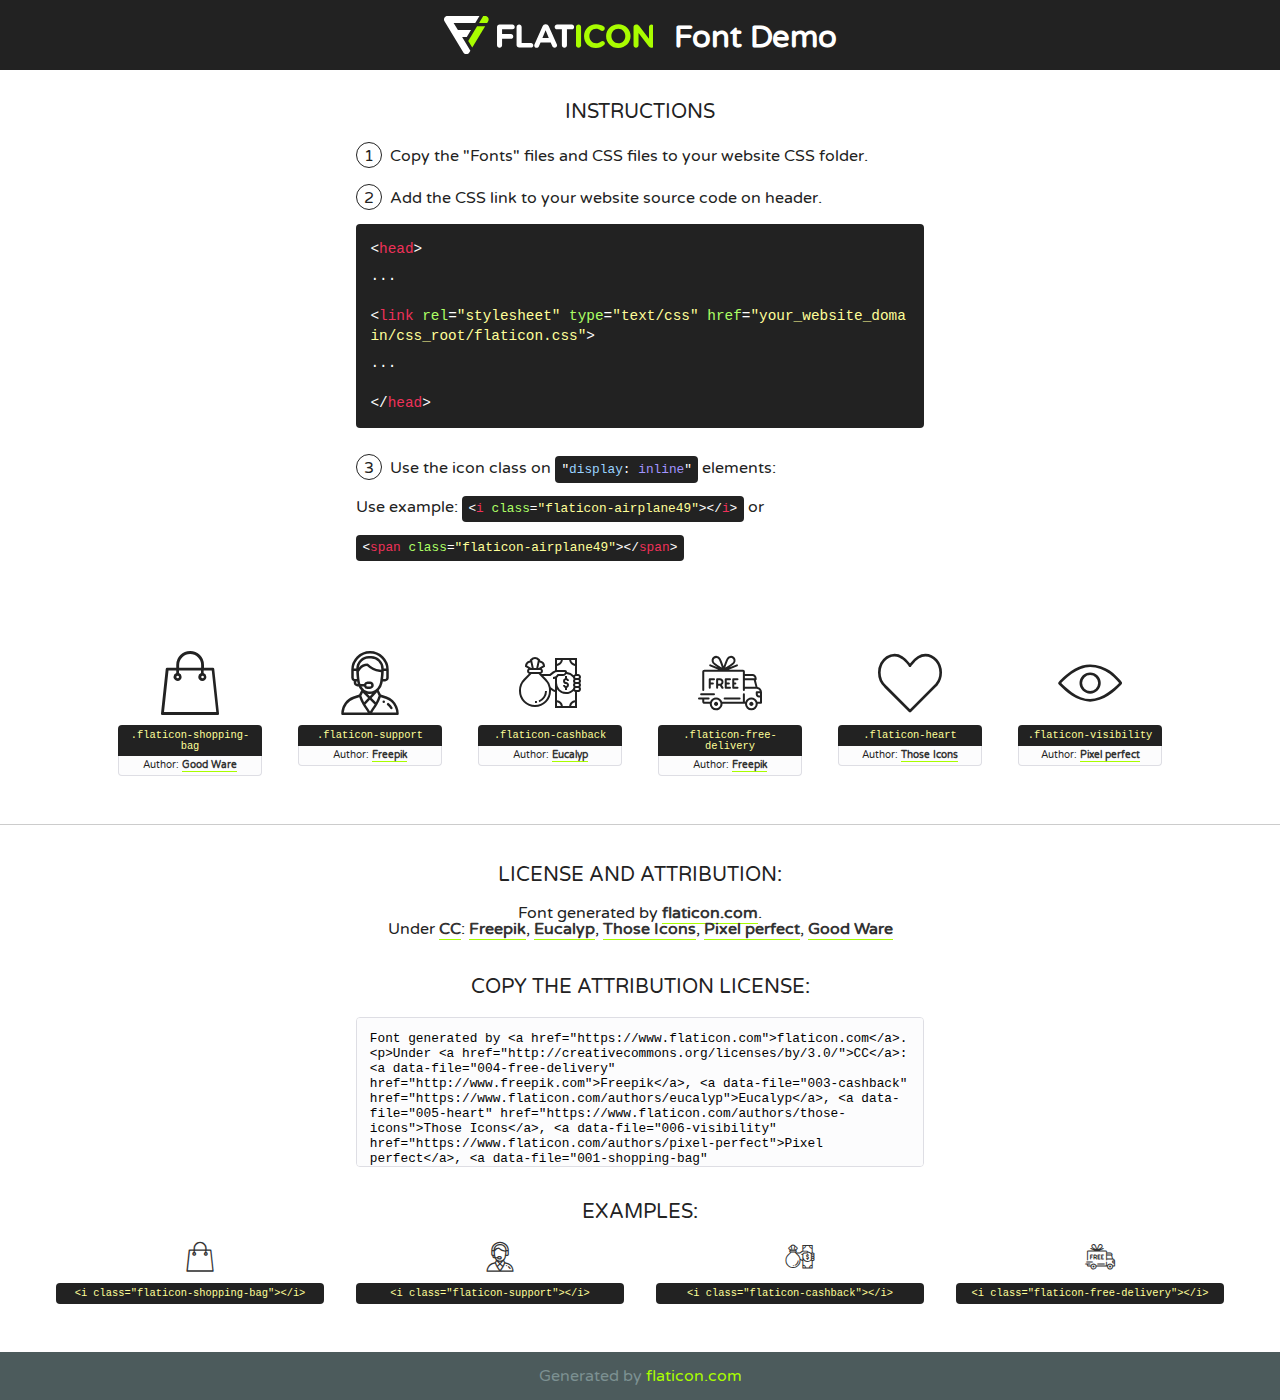
<file: fonts/flaticon/font/flaticon.html>
<!DOCTYPE html>
<!--
  Flaticon icon font: Flaticon
  Creation date: 22/04/2020 06:21
-->
<html>
<!DOCTYPE html>
<html>

<head>
    <title>Flaticon WebFont</title>
    <link href="http://fonts.googleapis.com/css?family=Varela+Round" rel="stylesheet" type="text/css" />
    <link rel="stylesheet" type="text/css" href="flaticon.css">
    <meta charset="UTF-8">
    <style>
    html, body, div, span, applet, object, iframe,
    h1, h2, h3, h4, h5, h6, p, blockquote, pre,
    a, abbr, acronym, address, big, cite, code,
    del, dfn, em, img, ins, kbd, q, s, samp,
    small, strike, strong, sub, sup, tt, var,
    b, u, i, center,
    dl, dt, dd, ol, ul, li,
    fieldset, form, label, legend,
    table, caption, tbody, tfoot, thead, tr, th, td,
    article, aside, canvas, details, embed, 
    figure, figcaption, footer, header, hgroup, 
    menu, nav, output, ruby, section, summary,
    time, mark, audio, video {
        margin: 0;
        padding: 0;
        border: 0;
        font-size: 100%;
        font: inherit;
        vertical-align: baseline;
    }
    /* HTML5 display-role reset for older browsers */
    article, aside, details, figcaption, figure, 
    footer, header, hgroup, menu, nav, section {
        display: block;
    }
    body {
        line-height: 1;
    }
    ol, ul {
        list-style: none;
    }
    blockquote, q {
        quotes: none;
    }
    blockquote:before, blockquote:after,
    q:before, q:after {
        content: '';
        content: none;
    }
    table {
        border-collapse: collapse;
        border-spacing: 0;
    }
    body {
        font-family: 'Varela Round', Helvetica, Arial, sans-serif;
        font-size: 16px;
        color: #222;
    }
    a {
        color: #333;
        border-bottom: 1px solid #a9fd00;
        font-weight: bold;
        text-decoration: none;
    }
    * {
        -moz-box-sizing: border-box;
        -webkit-box-sizing: border-box;
        box-sizing: border-box;
        margin: 0;
        padding: 0;
    }
    [class^="flaticon-"]:before, [class*=" flaticon-"]:before, [class^="flaticon-"]:after, [class*=" flaticon-"]:after {
        font-family: Flaticon;
        font-size: 30px;
        font-style: normal;
        margin-left: 20px;
        color: #333;
    }
    .wrapper {
        max-width: 600px;
        margin: auto;
        padding: 0 1em;
    }
    .title {
        font-size: 1.25em;
        text-align: center;
        margin-bottom: 1em;
        text-transform: uppercase;
    }
    header {
        text-align: center;
        background-color: #222;
        color: #fff;
        padding: 1em;
    }
    header .logo {
        width: 210px;
        height: 38px;
        display: inline-block;
        vertical-align: middle;
        margin-right: 1em;
        border: none;
    }
    header strong {
        font-size: 1.95em;
        font-weight: bold;
        vertical-align: middle;
        margin-top: 5px;
        display: inline-block;
    }
    .demo {
        margin: 2em auto;
        line-height: 1.25em;
    }
    .demo ul li {
        margin-bottom: 1em;
    }
    .demo ul li .num {
        color: #222;
        border-radius: 20px;
        display: inline-block;
        width: 26px;
        padding: 3px;
        height: 26px;
        text-align: center;
        margin-right: 0.5em;
        border: 1px solid #222;
    }
    .demo ul li code {
        background-color: #222;
        border-radius: 4px;
        padding: 0.25em 0.5em;
        display: inline-block;
        color: #fff;
        font-family: Consolas,Monaco,Lucida Console,Liberation Mono,DejaVu Sans Mono,Bitstream Vera Sans Mono,Courier New, monospace;
        font-weight: lighter;
        margin-top: 1em;
        font-size: 0.8em;
        word-break: break-all;
    }
    .demo ul li code.big {
        padding: 1em;
        font-size: 0.9em;
    }
    .demo ul li code .red {
        color: #EF3159;
    }
    .demo ul li code .green {
        color: #ACFF65;
    }
    .demo ul li code .yellow {
        color: #FFFF99;
    }
    .demo ul li code .blue {
        color: #99D3FF;
    }
    .demo ul li code .purple {
        color: #A295FF;
    }
    .demo ul li code .dots {
        margin-top: 0.5em;
        display: block;
    }
    #glyphs {
        border-bottom: 1px solid #ccc;
        padding: 2em 0;
        text-align: center;
    }
    .glyph {
        display: inline-block;
        width: 9em;
        margin: 1em;
        text-align: center;
        vertical-align: top;
        background: #FFF;
    }
    .glyph .glyph-icon {
        padding: 10px;
        display: block;
        font-family:"Flaticon";
        font-size: 64px;
        line-height: 1;
    }
    .glyph .glyph-icon:before {
        font-size: 64px;
        color: #222;
        margin-left: 0;
    }
    .class-name {
        font-size: 0.65em;
        background-color: #222;
        color: #fff;
        border-radius: 4px 4px 0 0;
        padding: 0.5em;
        color: #FFFF99;
        font-family: Consolas,Monaco,Lucida Console,Liberation Mono,DejaVu Sans Mono,Bitstream Vera Sans Mono,Courier New, monospace;
    }
    .author-name {
        font-size: 0.6em;
        background-color: #fcfcfd;
        border: 1px solid #DEDEE4;
        border-top: 0;
        border-radius: 0 0 4px 4px;
        padding: 0.5em;
    }
    .class-name:last-child {
        font-size: 10px;
        color:#888;
    }
    .class-name:last-child a {
        font-size: 10px;
        color:#555;
    }
    .class-name:last-child a:hover {
        color:#a9fd00;
    }
    .glyph > input {
        display: block;
        width: 100px;
        margin: 5px auto;
        text-align: center;
        font-size: 12px;
        cursor: text;
    }
    .glyph > input.icon-input {
        font-family:"Flaticon";
        font-size: 16px;
        margin-bottom: 10px;
    }
    .attribution .title {
        margin-top: 2em;
    }
    .attribution textarea {
        background-color: #fcfcfd;
        padding: 1em;
        border: none;
        box-shadow: none;
        border: 1px solid #DEDEE4;
        border-radius: 4px;
        resize: none;
        width: 100%;
        height: 150px;
        font-size: 0.8em;
        font-family: Consolas,Monaco,Lucida Console,Liberation Mono,DejaVu Sans Mono,Bitstream Vera Sans Mono,Courier New, monospace;
        -webkit-appearance: none;
    }
    .iconsuse {
        margin: 2em auto;
        text-align: center;
        max-width: 1200px;
    }
    .iconsuse:after {
        content: '';
        display: table;
        clear: both;
    }
    .iconsuse .image {
        float: left;
        width: 25%;
        padding: 0 1em;
    }
    .iconsuse .image p {
        margin-bottom: 1em;
    }
    .iconsuse .image span {
        display: block;
        font-size: 0.65em;
        background-color: #222;
        color: #fff;
        border-radius: 4px;
        padding: 0.5em;
        color: #FFFF99;
        margin-top: 1em;
        font-family: Consolas,Monaco,Lucida Console,Liberation Mono,DejaVu Sans Mono,Bitstream Vera Sans Mono,Courier New, monospace;
    }
    #footer {
        text-align: center;
        background-color: #4C5B5C;
        color: #7c9192;
        padding: 1em;
    }
    #footer a {
        border: none;
        color: #a9fd00;
        font-weight: normal;
    }
    @media (max-width: 960px) {
        .iconsuse .image {
            width: 50%;
        }
    }
    @media (max-width: 560px) {
        .iconsuse .image {
            width: 100%;
        }
    }
    </style>
</head>

<body class="characters-off">

    <header>
        <a href="https://www.flaticon.com" target="_blank" class="logo">
            <svg version="1.1" xmlns="http://www.w3.org/2000/svg" xmlns:xlink="http://www.w3.org/1999/xlink" xmlns:a="http://ns.adobe.com/AdobeSVGViewerExtensions/3.0/" viewBox="0 0 560.875 102.036" enable-background="new 0 0 560.875 102.036" xml:space="preserve">
                <defs>
                </defs>
                <g>
                    <g class="letters">
                        <path fill="#ffffff" d="M141.596,29.675c0-3.777,2.985-6.767,6.764-6.767h34.438c3.426,0,6.15,2.728,6.15,6.15
                        c0,3.43-2.724,6.149-6.15,6.149h-27.674v13.091h23.719c3.429,0,6.151,2.724,6.151,6.15c0,3.43-2.723,6.149-6.151,6.149h-23.719
                        v17.574c0,3.773-2.986,6.761-6.764,6.761c-3.779,0-6.764-2.989-6.764-6.761V29.675z"></path>
                        <path fill="#ffffff" d="M193.844,29.149c0-3.781,2.985-6.767,6.764-6.767c3.776,0,6.763,2.985,6.763,6.767v42.957h25.039
                        c3.426,0,6.149,2.726,6.149,6.153c0,3.425-2.723,6.15-6.149,6.15h-31.802c-3.779,0-6.764-2.986-6.764-6.768V29.149z"></path>
                        <path fill="#ffffff" d="M241.891,75.71l21.438-48.407c1.492-3.341,4.215-5.357,7.906-5.357h0.792
                        c3.686,0,6.323,2.017,7.815,5.357l21.439,48.407c0.436,0.967,0.701,1.845,0.701,2.723c0,3.602-2.809,6.501-6.414,6.501
                        c-3.161,0-5.269-1.845-6.499-4.655l-4.132-9.661h-27.059l-4.301,10.102c-1.144,2.631-3.426,4.214-6.237,4.214
                        c-3.517,0-6.24-2.81-6.24-6.325C241.1,77.64,241.451,76.677,241.891,75.71z M279.932,58.666l-8.521-20.297l-8.526,20.297H279.932
                        z"></path>
                        <path fill="#ffffff" d="M314.864,35.387H301.86c-3.429,0-6.239-2.813-6.239-6.238c0-3.429,2.811-6.24,6.239-6.24h39.533
                        c3.426,0,6.237,2.811,6.237,6.24c0,3.425-2.811,6.238-6.237,6.238h-13.001v42.785c0,3.773-2.99,6.761-6.764,6.761
                        c-3.779,0-6.764-2.989-6.764-6.761V35.387z"></path>
                        <path fill="#A9FD00" d="M352.615,29.149c0-3.781,2.985-6.767,6.767-6.767c3.774,0,6.761,2.985,6.761,6.767v49.024
                        c0,3.773-2.987,6.761-6.761,6.761c-3.781,0-6.767-2.989-6.767-6.761V29.149z"></path>
                        <path fill="#A9FD00" d="M374.132,53.836v-0.179c0-17.481,13.178-31.801,32.065-31.801c9.22,0,15.459,2.458,20.557,6.238
                        c1.402,1.054,2.637,2.985,2.637,5.357c0,3.692-2.985,6.59-6.681,6.59c-1.845,0-3.071-0.702-4.044-1.319
                        c-3.776-2.813-7.729-4.393-12.562-4.393c-10.364,0-17.831,8.611-17.831,19.154v0.173c0,10.542,7.291,19.329,17.831,19.329
                        c5.715,0,9.492-1.756,13.359-4.834c1.049-0.874,2.458-1.491,4.039-1.491c3.429,0,6.325,2.813,6.325,6.236
                        c0,2.106-1.056,3.78-2.282,4.834c-5.539,4.834-12.036,7.733-21.878,7.733C387.572,85.464,374.132,71.493,374.132,53.836z"></path>
                        <path fill="#A9FD00" d="M433.009,53.836v-0.179c0-17.481,13.79-31.801,32.766-31.801c18.981,0,32.592,14.143,32.592,31.628v0.173
                        c0,17.483-13.785,31.807-32.769,31.807C446.625,85.464,433.009,71.32,433.009,53.836z M484.224,53.836v-0.179
                        c0-10.539-7.725-19.326-18.626-19.326c-10.893,0-18.449,8.611-18.449,19.154v0.173c0,10.542,7.73,19.329,18.626,19.329
                        C476.676,72.986,484.224,64.378,484.224,53.836z"></path>
                        <path fill="#A9FD00" d="M506.233,29.321c0-3.774,2.99-6.763,6.767-6.763h1.401c3.252,0,5.183,1.583,7.029,3.953l26.093,34.265
                        V29.059c0-3.692,2.99-6.677,6.681-6.677c3.683,0,6.671,2.985,6.671,6.677v48.934c0,3.78-2.987,6.765-6.764,6.765h-0.436
                        c-3.257,0-5.188-1.581-7.034-3.953l-27.056-35.492v32.944c0,3.687-2.985,6.676-6.678,6.676c-3.683,0-6.673-2.989-6.673-6.676
                        V29.321z"></path>
                    </g>
                    <g class="insignia">
                        <path fill="#ffffff" d="M48.372,56.137h12.517l11.156-18.537H37.186L25.688,18.539h57.825L94.668,0H9.271
                        C5.925,0,2.842,1.801,1.198,4.716c-1.644,2.907-1.593,6.482,0.134,9.343l50.38,83.501c1.678,2.781,4.689,4.476,7.938,4.476
                        c3.246,0,6.257-1.695,7.935-4.476l2.898-4.804L48.372,56.137z"></path>
                        <g class="i">
                            <path fill="#A9FD00" d="M93.575,18.539h0.031v0.004l21.652,0.004l2.705-4.488c1.727-2.861,1.778-6.436,0.133-9.343
                            C116.454,1.801,113.371,0,110.026,0h-5.294L93.575,18.539z"></path>
                            <polygon fill="#A9FD00" points="88.291,27.356 64.725,66.486 75.519,84.404 109.942,27.356"></polygon>
                        </g>
                    </g>
                </g>
            </svg>
        </a>
        <strong>Font Demo</strong>
    </header>


    <section class="demo wrapper">

        <p class="title">Instructions</p>

        <ul>
            <li>
                <span class="num">1</span>Copy the "Fonts" files and CSS files to your website CSS folder.
            </li>
            <li>
                <span class="num">2</span>Add the CSS link to your website source code on header.
                <code class="big">
                    &lt;<span class="red">head</span>&gt;
                    <br/><span class="dots">...</span>
                    <br/>&lt;<span class="red">link</span> <span class="green">rel</span>=<span class="yellow">"stylesheet"</span> <span class="green">type</span>=<span class="yellow">"text/css"</span> <span class="green">href</span>=<span class="yellow">"your_website_domain/css_root/flaticon.css"</span>&gt;
                    <br/><span class="dots">...</span>
                    <br/>&lt;/<span class="red">head</span>&gt;
                </code>
            </li>

            <li>
                <p>
                    <span class="num">3</span>Use the icon class on <code>"<span class="blue">display</span>:<span class="purple"> inline</span>"</code> elements:
                    <br />
                    Use example: <code>&lt;<span class="red">i</span> <span class="green">class</span>=<span class="yellow">&quot;flaticon-airplane49&quot;</span>&gt;&lt;/<span class="red">i</span>&gt;</code> or <code>&lt;<span class="red">span</span> <span class="green">class</span>=<span class="yellow">&quot;flaticon-airplane49&quot;</span>&gt;&lt;/<span class="red">span</span>&gt;</code>
            </li>
        </ul>

    </section>




   <section id="glyphs">          
    
      
        <div class="glyph"><div class="glyph-icon flaticon-shopping-bag"></div>
            <div class="class-name">.flaticon-shopping-bag</div>
            <div class="author-name">Author: <a data-file="001-shopping-bag" href="https://www.flaticon.com/authors/good-ware">Good Ware</a> </div> 
        </div>        
        
        <div class="glyph"><div class="glyph-icon flaticon-support"></div>
            <div class="class-name">.flaticon-support</div>
            <div class="author-name">Author: <a data-file="002-support" href="http://www.freepik.com">Freepik</a> </div> 
        </div>        
        
        <div class="glyph"><div class="glyph-icon flaticon-cashback"></div>
            <div class="class-name">.flaticon-cashback</div>
            <div class="author-name">Author: <a data-file="003-cashback" href="https://www.flaticon.com/authors/eucalyp">Eucalyp</a> </div> 
        </div>        
        
        <div class="glyph"><div class="glyph-icon flaticon-free-delivery"></div>
            <div class="class-name">.flaticon-free-delivery</div>
            <div class="author-name">Author: <a data-file="004-free-delivery" href="http://www.freepik.com">Freepik</a> </div> 
        </div>        
        
        <div class="glyph"><div class="glyph-icon flaticon-heart"></div>
            <div class="class-name">.flaticon-heart</div>
            <div class="author-name">Author: <a data-file="005-heart" href="https://www.flaticon.com/authors/those-icons">Those Icons</a> </div> 
        </div>        
        
        <div class="glyph"><div class="glyph-icon flaticon-visibility"></div>
            <div class="class-name">.flaticon-visibility</div>
            <div class="author-name">Author: <a data-file="006-visibility" href="https://www.flaticon.com/authors/pixel-perfect">Pixel perfect</a> </div> 
        </div>        
        

    </section>



    <section class="attribution wrapper"   style="text-align:center;">

      <div class="title">License and attribution:</div><div class="attrDiv">Font generated by <a href="https://www.flaticon.com">flaticon.com</a>. <div><p>Under <a href="http://creativecommons.org/licenses/by/3.0/">CC</a>: <a data-file="004-free-delivery" href="http://www.freepik.com">Freepik</a>, <a data-file="003-cashback" href="https://www.flaticon.com/authors/eucalyp">Eucalyp</a>, <a data-file="005-heart" href="https://www.flaticon.com/authors/those-icons">Those Icons</a>, <a data-file="006-visibility" href="https://www.flaticon.com/authors/pixel-perfect">Pixel perfect</a>, <a data-file="001-shopping-bag" href="https://www.flaticon.com/authors/good-ware">Good Ware</a></p>  </div>
      </div>
      <div class="title">Copy the Attribution License:</div>

    <textarea onclick="this.focus();this.select();">Font generated by &lt;a href=&quot;https://www.flaticon.com&quot;&gt;flaticon.com&lt;/a&gt;. <p>Under <a href="http://creativecommons.org/licenses/by/3.0/">CC</a>: <a data-file="004-free-delivery" href="http://www.freepik.com">Freepik</a>, <a data-file="003-cashback" href="https://www.flaticon.com/authors/eucalyp">Eucalyp</a>, <a data-file="005-heart" href="https://www.flaticon.com/authors/those-icons">Those Icons</a>, <a data-file="006-visibility" href="https://www.flaticon.com/authors/pixel-perfect">Pixel perfect</a>, <a data-file="001-shopping-bag" href="https://www.flaticon.com/authors/good-ware">Good Ware</a></p>  
     </textarea>

    </section>

    <section class="iconsuse">

          <div class="title">Examples:</div>            
             
            <div class="image">
                <p>
                    <i class="glyph-icon flaticon-shopping-bag"></i> 
                    <span>&lt;i class=&quot;flaticon-shopping-bag&quot;&gt;&lt;/i&gt;</span>
                </p>
            </div>
            
            <div class="image">
                <p>
                    <i class="glyph-icon flaticon-support"></i> 
                    <span>&lt;i class=&quot;flaticon-support&quot;&gt;&lt;/i&gt;</span>
                </p>
            </div>
            
            <div class="image">
                <p>
                    <i class="glyph-icon flaticon-cashback"></i> 
                    <span>&lt;i class=&quot;flaticon-cashback&quot;&gt;&lt;/i&gt;</span>
                </p>
            </div>
            
            <div class="image">
                <p>
                    <i class="glyph-icon flaticon-free-delivery"></i> 
                    <span>&lt;i class=&quot;flaticon-free-delivery&quot;&gt;&lt;/i&gt;</span>
                </p>
            </div>
                       
        </div>
                            
    </section>

<div id="footer">
    <div>Generated by <a href="https://www.flaticon.com">flaticon.com</a>
    </div>
</div>



</body>
</html>
</file>
<file: fonts/flaticon/font/flaticon.css>
/*
  	Flaticon icon font: Flaticon
  	Creation date: 22/04/2020 06:21
  	*/

@font-face {
  font-family: "Flaticon";
  src: url("./Flaticon.eot");
  src: url("./Flaticon.eot?#iefix") format("embedded-opentype"),
       url("./Flaticon.woff2") format("woff2"),
       url("./Flaticon.woff") format("woff"),
       url("./Flaticon.ttf") format("truetype"),
       url("./Flaticon.svg#Flaticon") format("svg");
  font-weight: normal;
  font-style: normal;
}

@media screen and (-webkit-min-device-pixel-ratio:0) {
  @font-face {
    font-family: "Flaticon";
    src: url("./Flaticon.svg#Flaticon") format("svg");
  }
}

[class^="flaticon-"]:before, [class*=" flaticon-"]:before,
[class^="flaticon-"]:after, [class*=" flaticon-"]:after {   
  font-family: Flaticon;
        font-size: 20px;
font-style: normal;
margin-left: 20px;
}

.flaticon-shopping-bag:before { content: "\f100"; }
.flaticon-support:before { content: "\f101"; }
.flaticon-cashback:before { content: "\f102"; }
.flaticon-free-delivery:before { content: "\f103"; }
.flaticon-heart:before { content: "\f104"; }
.flaticon-visibility:before { content: "\f105"; }
</file>
